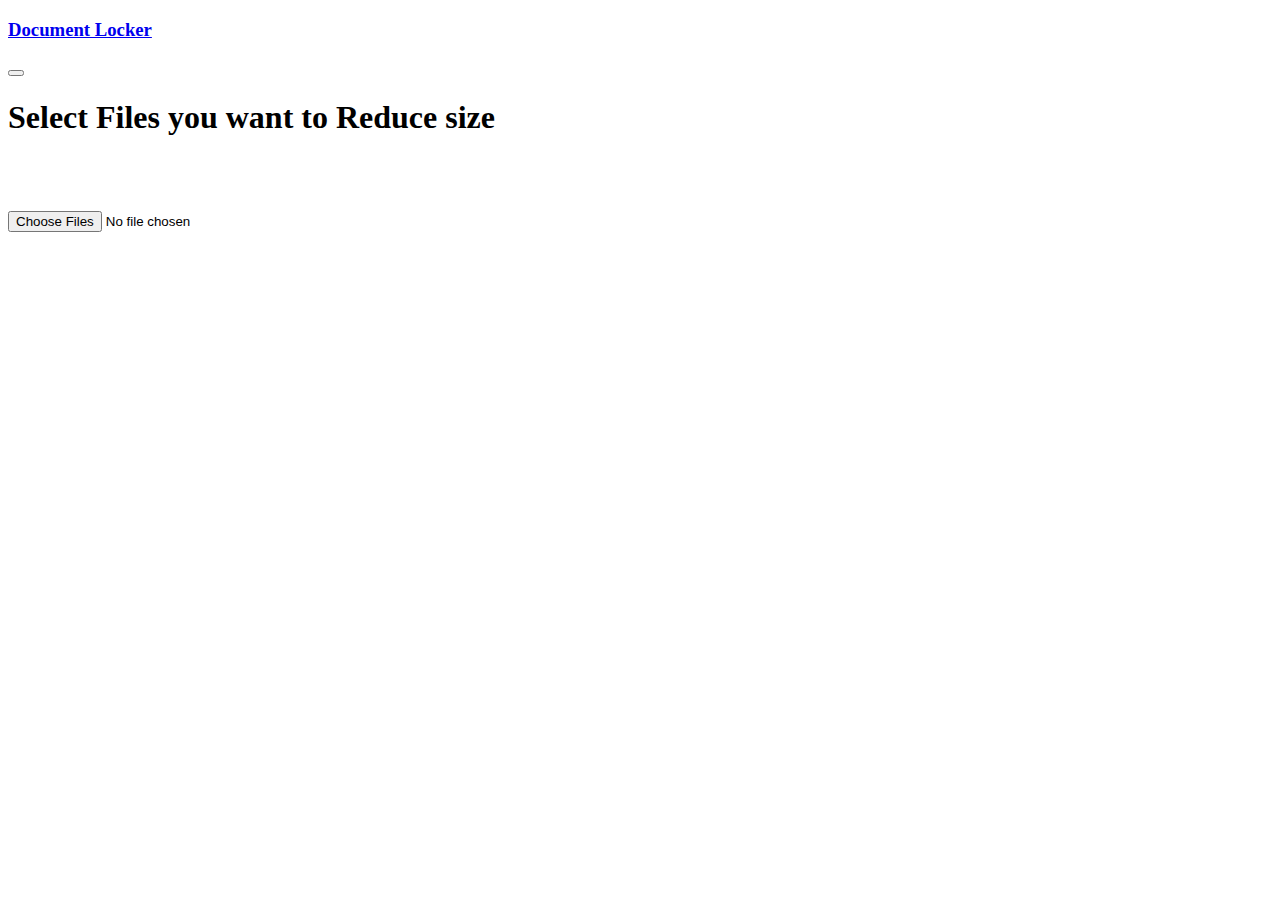
<file: googledriveapp/templates/googledriveapp/reduce.html>
<!DOCTYPE html>
<html lang="en">
<head>
    <meta charset="UTF-8">
    <meta http-equiv="X-UA-Compatible" content="IE=edge">
    <meta name="viewport" content="width=device-width, initial-scale=1.0">
    <title>Reduce Size</title>
    <link href="https://cdn.jsdelivr.net/npm/bootstrap@5.0.2/dist/css/bootstrap.min.css" rel="stylesheet"
        integrity="sha384-EVSTQN3/azprG1Anm3QDgpJLIm9Nao0Yz1ztcQTwFspd3yD65VohhpuuCOmLASjC" crossorigin="anonymous">
    <script src="https://cdn.jsdelivr.net/npm/bootstrap@5.0.2/dist/js/bootstrap.bundle.min.js"
        integrity="sha384-MrcW6ZMFYlzcLA8Nl+NtUVF0sA7MsXsP1UyJoMp4YLEuNSfAP+JcXn/tWtIaxVXM"
        crossorigin="anonymous"></script>
    <script src="https://cdn.jsdelivr.net/npm/@popperjs/core@2.9.2/dist/umd/popper.min.js"
        integrity="sha384-IQsoLXl5PILFhosVNubq5LC7Qb9DXgDA9i+tQ8Zj3iwWAwPtgFTxbJ8NT4GN1R8p"
        crossorigin="anonymous"></script>
    <script src="https://cdn.jsdelivr.net/npm/bootstrap@5.0.2/dist/js/bootstrap.min.js"
        integrity="sha384-cVKIPhGWiC2Al4u+LWgxfKTRIcfu0JTxR+EQDz/bgldoEyl4H0zUF0QKbrJ0EcQF"
        crossorigin="anonymous"></script>
    
</head>
<body>
    <nav class="navbar navbar-expand-lg navbar-light bg-light">
        <div class="container-fluid">
            <a class="navbar-brand" href="#">
                <h3>Document Locker</h3>
            </a>
            <button class="navbar-toggler" type="button" data-bs-toggle="collapse" data-bs-target="#navbarNavDropdown"
                aria-controls="navbarNavDropdown" aria-expanded="false" aria-label="Toggle navigation">
                <span class="navbar-toggler-icon"></span>
            </button>
            
        <div id="google_translate_element"></div>

        <script type="text/javascript">
            function googleTranslateElementInit() {
                new google.translate.TranslateElement({ pageLanguage: 'en' }, 'google_translate_element');
            }
        </script>

        <script type="text/javascript"
            src="//translate.google.com/translate_a/element.js?cb=googleTranslateElementInit"></script>

        </div>
        
        
    </nav>

    <div class="row">
    
        <label for="fileToUpload"><h1>Select Files you want to Reduce size</h1></label><br /><br><br>
        <input type="file" name="filesToUpload[]" id="filesToUpload" multiple="multiple" selectfrom="Dekstop">
        <output id="filesInfo"></output>
    </div>
    
    <!--<div class="row">
        <input type="submit" value="Upload" />
    </div>-->

   <script>

        if (window.File && window.FileReader && window.FileList && window.Blob) {
            document.getElementById('filesToUpload').onchange = function () {
                var files = document.getElementById('filesToUpload').files;
                for (var i = 0; i < files.length; i++) {
                    resizeAndUpload(files[i]);
                }
            };
        } else {
            alert('The File APIs are not fully supported in this browser.');
        }
    
        function resizeAndUpload(file) {
            var reader = new FileReader();
            reader.onloadend = function () {
    
                var tempImg = new Image();
                tempImg.src = reader.result;
                tempImg.onload = function () {
    
                    var MAX_WIDTH = 400;
                    var MAX_HEIGHT = 300;
                    var tempW = tempImg.width;
                    var tempH = tempImg.height;
                    if (tempW > tempH) {
                        if (tempW > MAX_WIDTH) {
                            tempH *= MAX_WIDTH / tempW;
                            tempW = MAX_WIDTH;
                        }
                    } else {
                        if (tempH > MAX_HEIGHT) {
                            tempW *= MAX_HEIGHT / tempH;
                            tempH = MAX_HEIGHT;
                        }
                    }
    
                    var canvas = document.createElement('canvas');
                    canvas.width = tempW;
                    canvas.height = tempH;
                    var ctx = canvas.getContext("2d");
                    ctx.drawImage(this, 0, 0, tempW, tempH);
                    var dataURL = canvas.toDataURL("image/jpeg/pdf");
    
                    var div = document.createElement('div');
                    div.innerHTML = '<img  src="' + dataURL + '" />';
    
                    document.getElementById('filesInfo').appendChild(div);
                }
    
            }
            reader.readAsDataURL(file);
        }
    </script>

</body>
</html>
</file>
